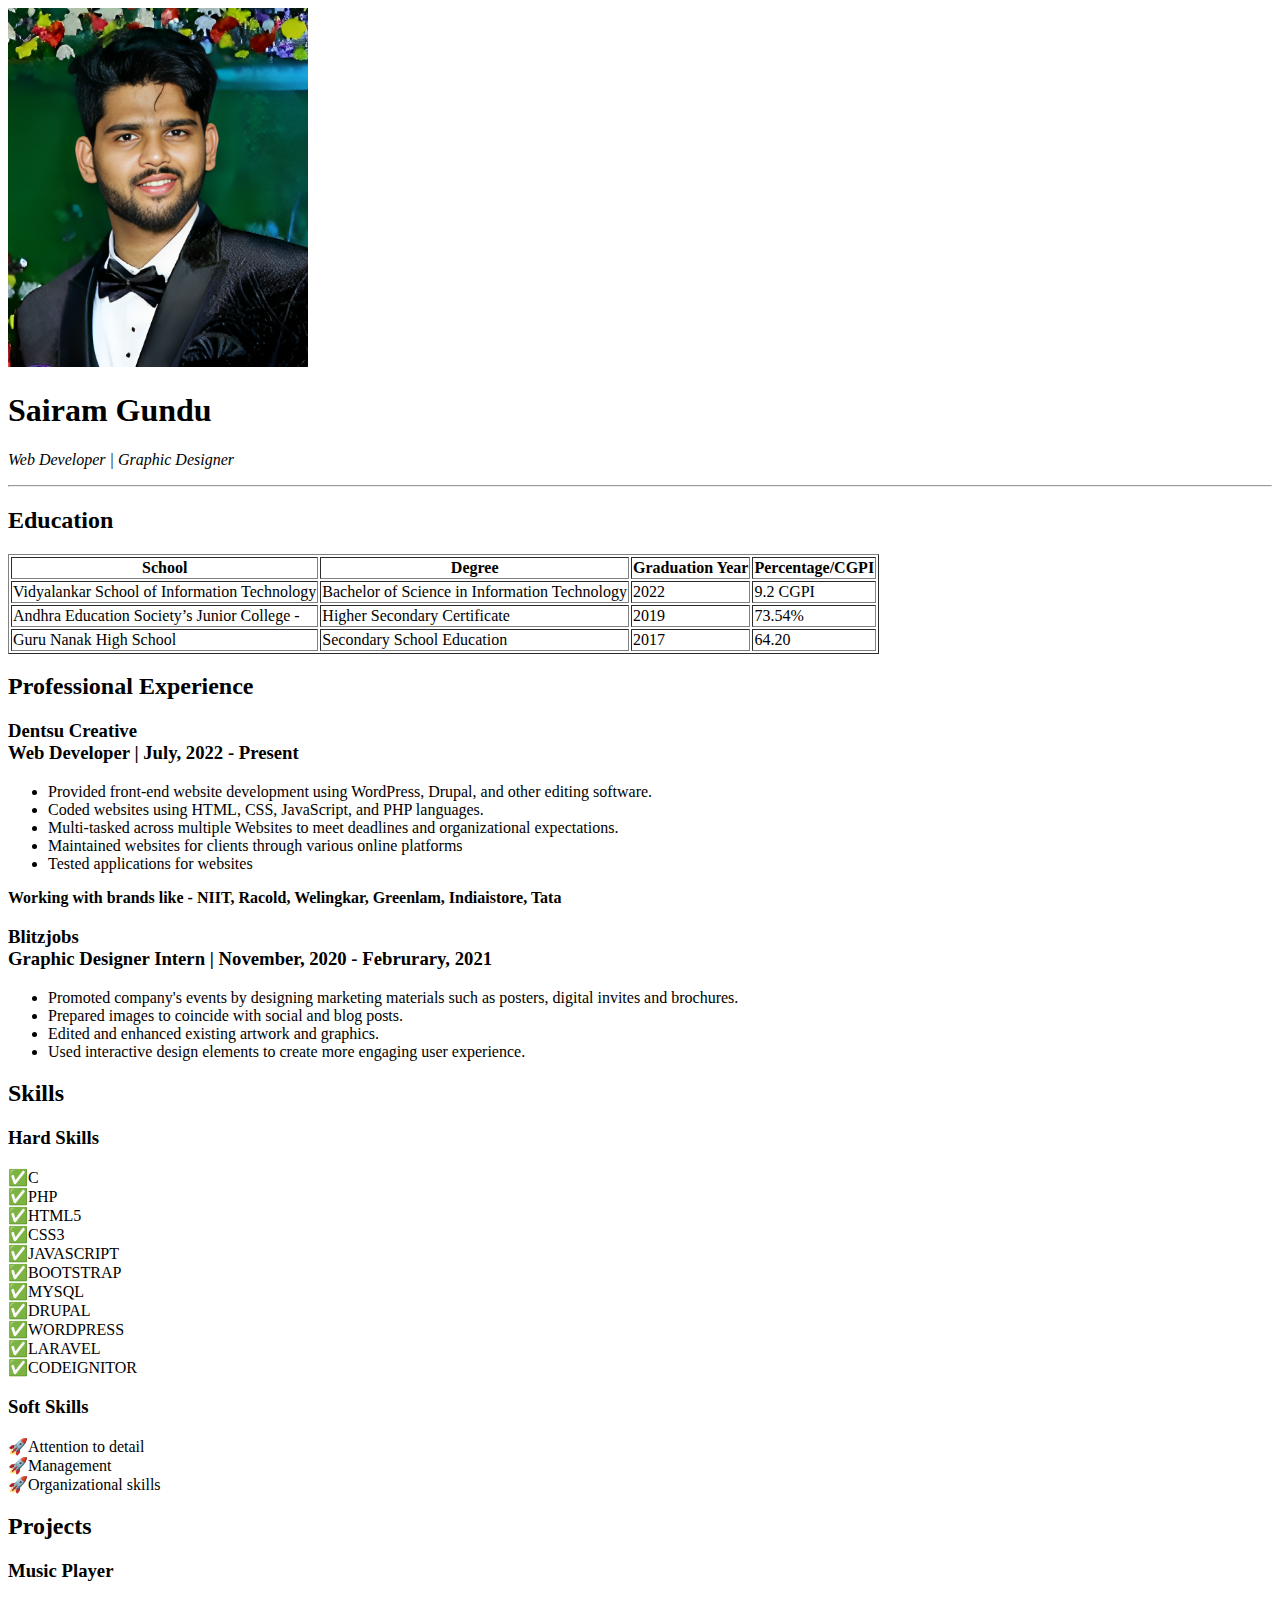
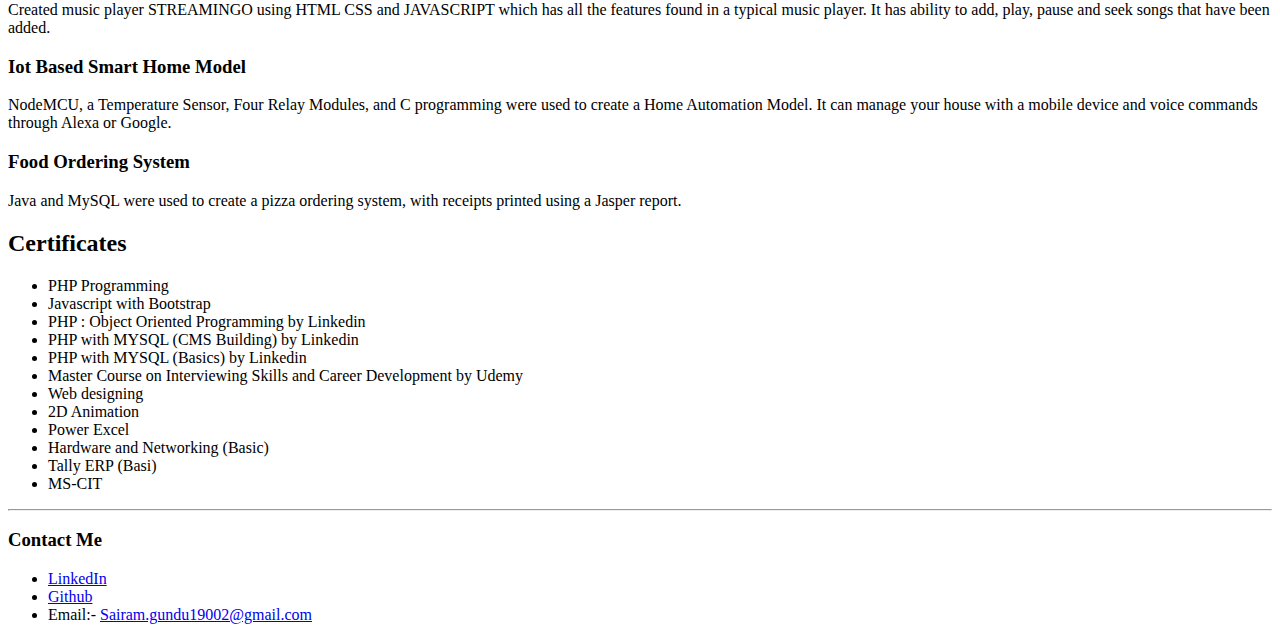
<file: Resume/Resume.html>
<!DOCTYPE html>
<html lang="en">

<head>
    <meta charset="UTF-8">
    <meta name="viewport" content="width=device-width, initial-scale=1.0">
    <title>Document</title>
</head>

<body>
    <header>
        <img src="Sairam.png" alt="profile photo" width="300">
        <h1>Sairam Gundu</h1>
        <p><i>Web Developer | Graphic Designer</i></p>
    </header>
    <hr>
    <main>
        <div for="Education">
            <h2>Education</h2>
            <table border="">
                <tr>
                    <th>School</th>
                    <th>Degree</th>
                    <th>Graduation Year</th>
                    <th>Percentage/CGPI</th>
                </tr>
                <tr>
                    <td>Vidyalankar School of Information Technology </td>
                    <td>Bachelor of Science in Information Technology</td>
                    <td>2022</td>
                    <td>9.2 CGPI</td>
                </tr>
                <tr>
                    <td>Andhra Education Society’s Junior College - </td>
                    <td>Higher Secondary Certificate</td>
                    <td>2019</td>
                    <td>73.54%</td>
                </tr>
                <tr>
                    <td>Guru Nanak High School</td>
                    <td>Secondary School Education</td>
                    <td>2017</td>
                    <td>64.20</td>
                </tr>
            </table>
        </div>

        <div for="Experience">
            <h2>Professional Experience </h2>
            <h3>Dentsu Creative<br>
                Web Developer | July, 2022 - Present
            </h3>

            <ul>
                <li>
                    Provided front-end website development using
                    WordPress, Drupal, and other editing software.

                </li>
                <li>
                    Coded websites using HTML, CSS, JavaScript, and PHP
                    languages.

                </li>
                <li>
                    Multi-tasked across multiple Websites to meet deadlines
                    and organizational expectations.
                </li>
                <li>
                    Maintained websites for clients through various online
                    platforms
                </li>
                <li>
                    Tested applications for websites
                </li>
            </ul>
            <P><b>Working with brands like - NIIT, Racold, Welingkar, Greenlam,
                    Indiaistore, Tata </b></P>


            <h3>Blitzjobs<br>
                Graphic Designer Intern | November, 2020 - Februrary, 2021
            </h3>

            <ul>
                <li>
                    Promoted company's events by designing marketing materials
                    such as posters, digital invites and brochures.

                </li>
                <li>
                    Prepared images to coincide with social and blog posts.


                </li>
                <li>

                    Edited and enhanced existing artwork and graphics.

                </li>
                <li>
                    Used interactive design elements to create more engaging user
                    experience.
                </li>
            </ul>
        </div>

        <div for="Skills">
            <h2>Skills</h2>
            <h3>Hard Skills</h3>
            <P>✅C<br>✅PHP<br>✅HTML5<br>✅CSS3<br>✅JAVASCRIPT<br>✅BOOTSTRAP<br>✅MYSQL<br>✅DRUPAL<br>✅WORDPRESS<br>✅LARAVEL<br>✅CODEIGNITOR<br>
            </P>
            <h3>Soft Skills</h3>
            <p>🚀Attention to detail<br>🚀Management<br>🚀Organizational skills</p>

        </div>

        <div for="Projects">
            <h2>Projects</h2>

            <h3>Music Player</h3>
            <p>
                Created music player STREAMINGO using HTML CSS and JAVASCRIPT
                which has all the features found in a typical music player. It has ability
                to add, play, pause and seek songs that have been added.
            </p>

            <h3>Iot Based Smart Home Model</h3>
            <p>
                NodeMCU, a Temperature Sensor, Four Relay Modules, and C
                programming were used to create a Home Automation Model. It can
                manage your house with a mobile device and voice commands through
                Alexa or Google.

            </p>

            <h3>Food Ordering System</h3>
            <p>
                Java and MySQL were used to create a pizza ordering system, with
                receipts printed using a Jasper report.

            </p>



        </div>

        <div for="Certificate">
            <h2>Certificates</h2>
            <ul>
                <li>PHP Programming
                </li>
                <li>Javascript with Bootstrap
                </li>
                <li>PHP : Object Oriented Programming by
                    Linkedin</li>
                <li>PHP with MYSQL (CMS Building) by Linkedin
                </li>
                <li>PHP with MYSQL (Basics) by Linkedin</li>
                <li>Master Course on Interviewing Skills and
                    Career Development by Udemy</li>
                <li>Web designing</li>
                <li>2D Animation
                </li>
                <li>Power Excel
                </li>
                <li>Hardware and Networking (Basic)</li>
                <li>Tally ERP (Basi)</li>
                <li>MS-CIT
                </li>

            </ul>
        </div>



    </main>
    <hr>
    <footer>
        <h3>Contact Me</h3>
        <ul>
            <li>
                <a href="https://www.linkedin.com/in/sairam-gundu-557032258/">LinkedIn</a>
            </li>
            <li>
                <a href="https://github.com/SairamG19">Github</a>
            </li>
            <li>
                Email:- <a href="mailto:Sairam.gundu19002@gmail.com">Sairam.gundu19002@gmail.com</a>
            </li>

        </ul>
    </footer>

</body>

</html>
</file>
